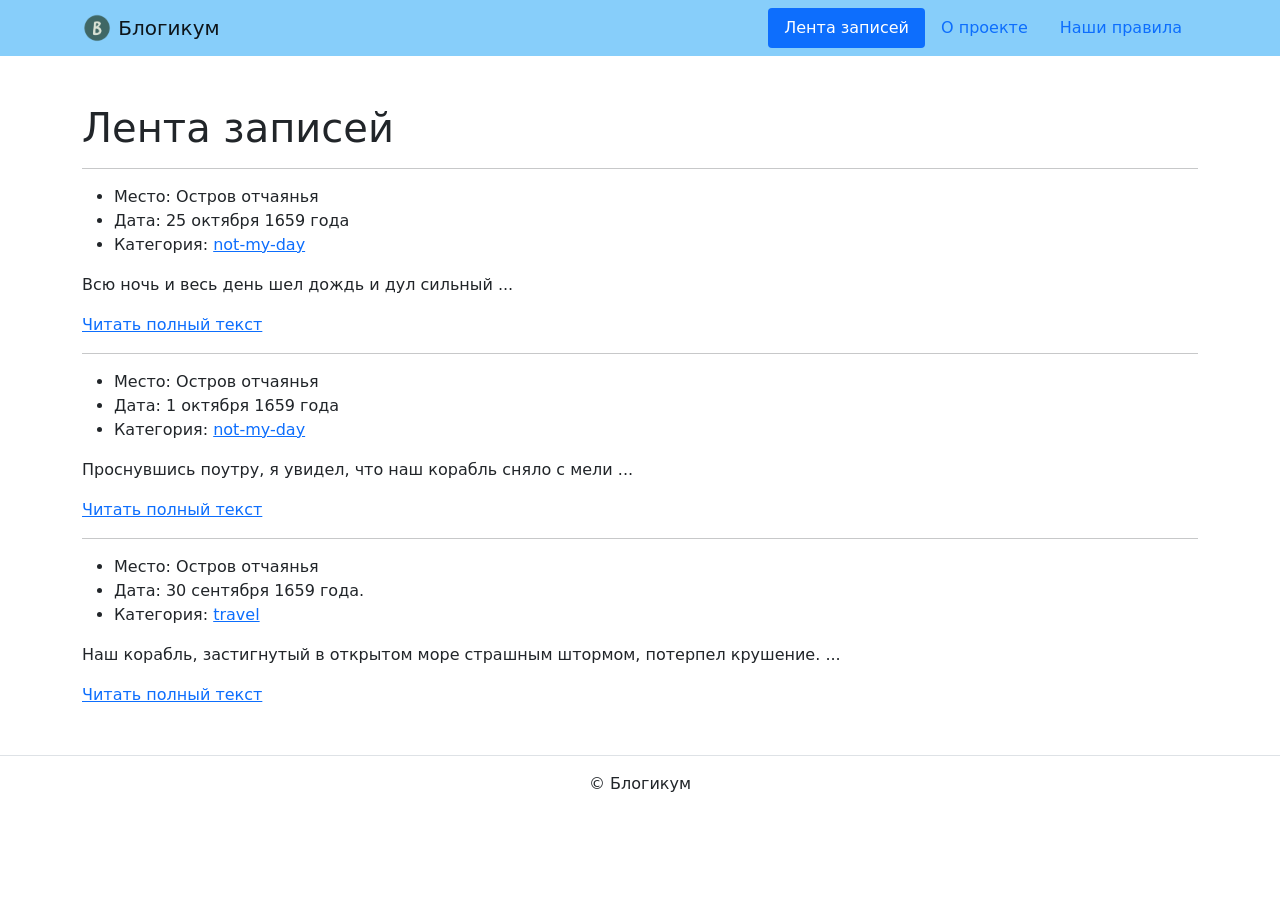
<file: html/index.html>
<!DOCTYPE html> 
<html lang="ru"> 
  <head>    
    <meta charset="utf-8">
    <meta name="viewport" content="width=device-width, initial-scale=1">
    <link rel="icon" href="img/fav/favicon.ico" type="image">
    <link rel="apple-touch-icon" sizes="180x180" href="img/fav/apple-touch-icon.png">
    <link rel="icon" type="image/png" sizes="32x32" href="img/fav/favicon-32x32.png">
    <link rel="icon" type="image/png" sizes="16x16" href="img/fav/favicon-16x16.png">
    <link rel="stylesheet" href="css/bootstrap.min.css">
    <title>Лента записей</title>
  </head>
  <body>	   
    <header>
      <nav class="navbar navbar-light" style="background-color: lightskyblue">
        <div class="container">
          <a class="navbar-brand" href="index.html">
            <img src="img/logo.png" width="30" height="30" class="d-inline-block align-top" alt="">
            Блогикум
          </a>        
          <ul class="nav  nav-pills">
            <li class="nav-item">
              <a class="nav-link active" href="index.html">
                Лента записей
              </a>
            </li>
            <li class="nav-item">              
              <a class="nav-link" href="about.html">
                О проекте
              </a>
            </li>
            <li class="nav-item">
              <a class="nav-link" href="rules.html">
                Наши правила
              </a>
            </li>
          </ul>      
        </div>
      </nav> 
    </header>
    <main>
      <div class="container py-5">
        <h1>Лента записей</h1>                        
        <!-- Перебираем в цикле все посты -->
        <hr>
        <article>
          <ul>
            <li>
              Место: Остров отчаянья              
            </li>
            <li>
              Дата: 25 октября 1659 года
            </li>
            <li>
              Категория: <a href="not-my-day">not-my-day</a>
            </li>
          </ul>          
          <!-- Первые 10 слов -->
          <p>
            Всю ночь и весь день шел дождь и дул сильный ...
          </p>
          <a href="detail.html">Читать полный текст</a>
        </article>
        <hr>
        <article>
          <ul>
            <li>
              Место: Остров отчаянья              
            </li>
            <li>
              Дата: 1 октября 1659 года
            </li>
            <li>
              Категория: <a href="not-my-day">not-my-day</a>
            </li>
          </ul>
          <!-- Первые 10 слов -->
          <p>
            Проснувшись поутру, я увидел, что наш корабль сняло с мели ...
          </p>
          <a href="detail.html">Читать полный текст</a>
        </article>
        <hr>
        <article>
          <ul>
            <li>
              Место: Остров отчаянья              
            </li>
            <li>
              Дата: 30 сентября 1659 года.
            </li>
            <li>
              Категория: <a href="travel">travel</a>
            </li>
          </ul>
          <!-- Первые 10 слов -->
          <p>
            Наш корабль, застигнутый в открытом море страшным штормом, потерпел крушение. ...
          </p>
          <a href="detail.html">Читать полный текст</a>
        </article>                 
      </div>
    </main>
    <footer class="border-top text-center py-3">
      <p>© Блогикум</p>    
    </footer>
  </body>
</html>
</file>
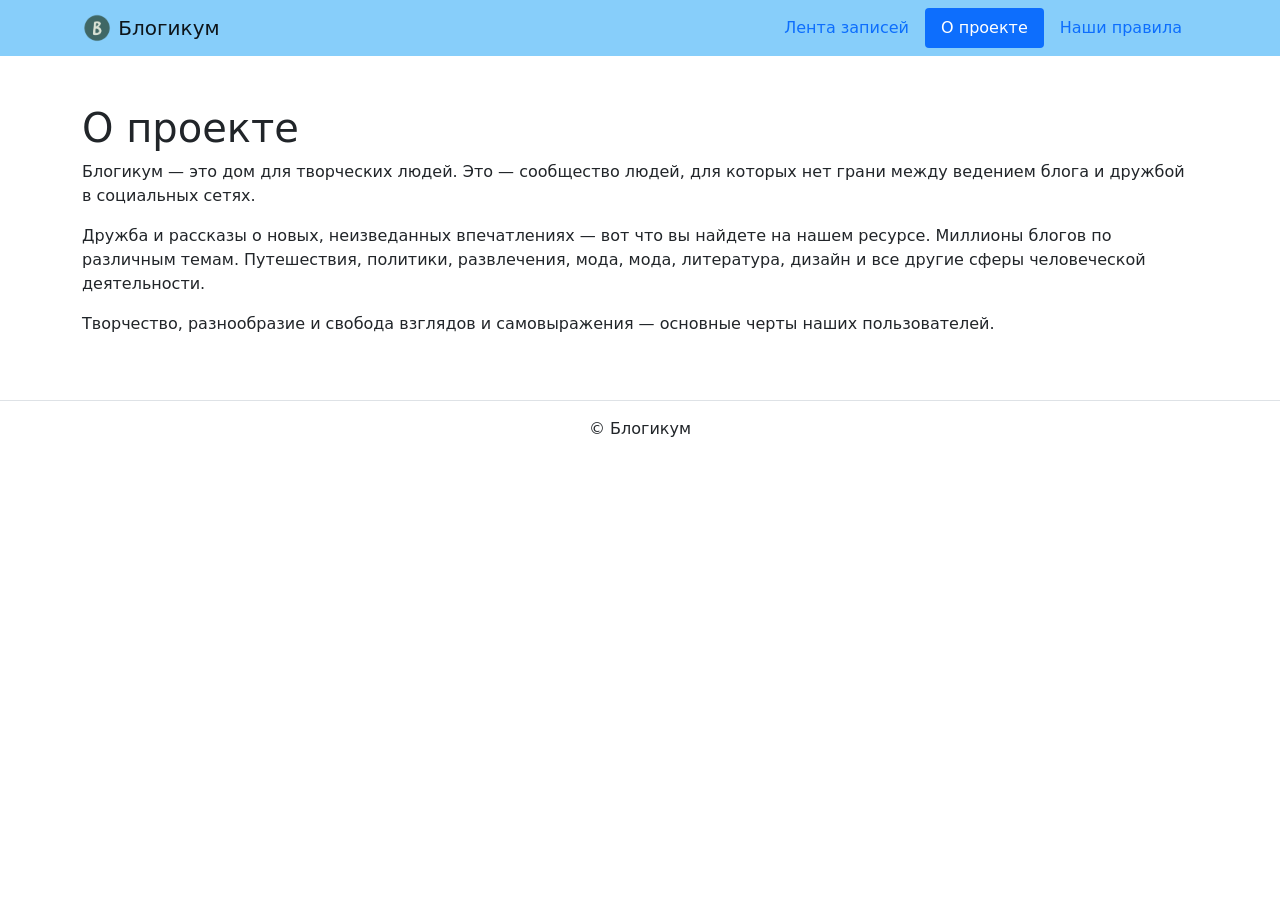
<file: html/about.html>
<!DOCTYPE html> 
<html lang="ru"> 
  <head>    
    <meta charset="utf-8">
    <meta name="viewport" content="width=device-width, initial-scale=1">
    <link rel="icon" href="img/fav/favicon.ico" type="image">
    <link rel="apple-touch-icon" sizes="180x180" href="img/fav/apple-touch-icon.png">
    <link rel="icon" type="image/png" sizes="32x32" href="img/fav/favicon-32x32.png">
    <link rel="icon" type="image/png" sizes="16x16" href="img/fav/favicon-16x16.png">
    <link rel="stylesheet" href="css/bootstrap.min.css">
    <title>О проекте</title>
  </head>
  <body>	   
    <header>
      <nav class="navbar navbar-light" style="background-color: lightskyblue">
        <div class="container">
          <a class="navbar-brand" href="index.html">
            <img src="img/logo.png" width="30" height="30" class="d-inline-block align-top" alt="">
            Блогикум
          </a>        
          <ul class="nav  nav-pills">
            <li class="nav-item">
              <a class="nav-link" href="index.html">
                Лента записей
              </a>
            </li>
            <li class="nav-item">              
              <a class="nav-link active" href="about.html">
                О проекте
              </a>
            </li>
            <li class="nav-item">
              <a class="nav-link" href="rules.html">
                Наши правила
              </a>
            </li>
          </ul>      
        </div>
      </nav> 
    </header>
    <main>
      <div class="container py-5">                        
        <h1>О проекте</h1>
        <p>
          Блогикум — это дом для творческих людей. Это — сообщество людей, для которых 
          нет грани между ведением блога и дружбой в социальных сетях. 
        </p>
        <p>
          Дружба и рассказы о новых, неизведанных впечатлениях — вот 
          что вы найдете на нашем ресурсе.  Миллионы блогов по различным темам. 
          Путешествия, политики, развлечения, мода, мода, литература, дизайн и все 
          другие сферы человеческой деятельности. 
        </p>
        <p>
          Творчество, разнообразие и свобода взглядов и самовыражения — 
          основные черты наших пользователей.
        </p>           
      </div>
    </main>
    <footer class="border-top text-center py-3">
      <p>© Блогикум</p>    
    </footer>
  </body>
</html>
</file>
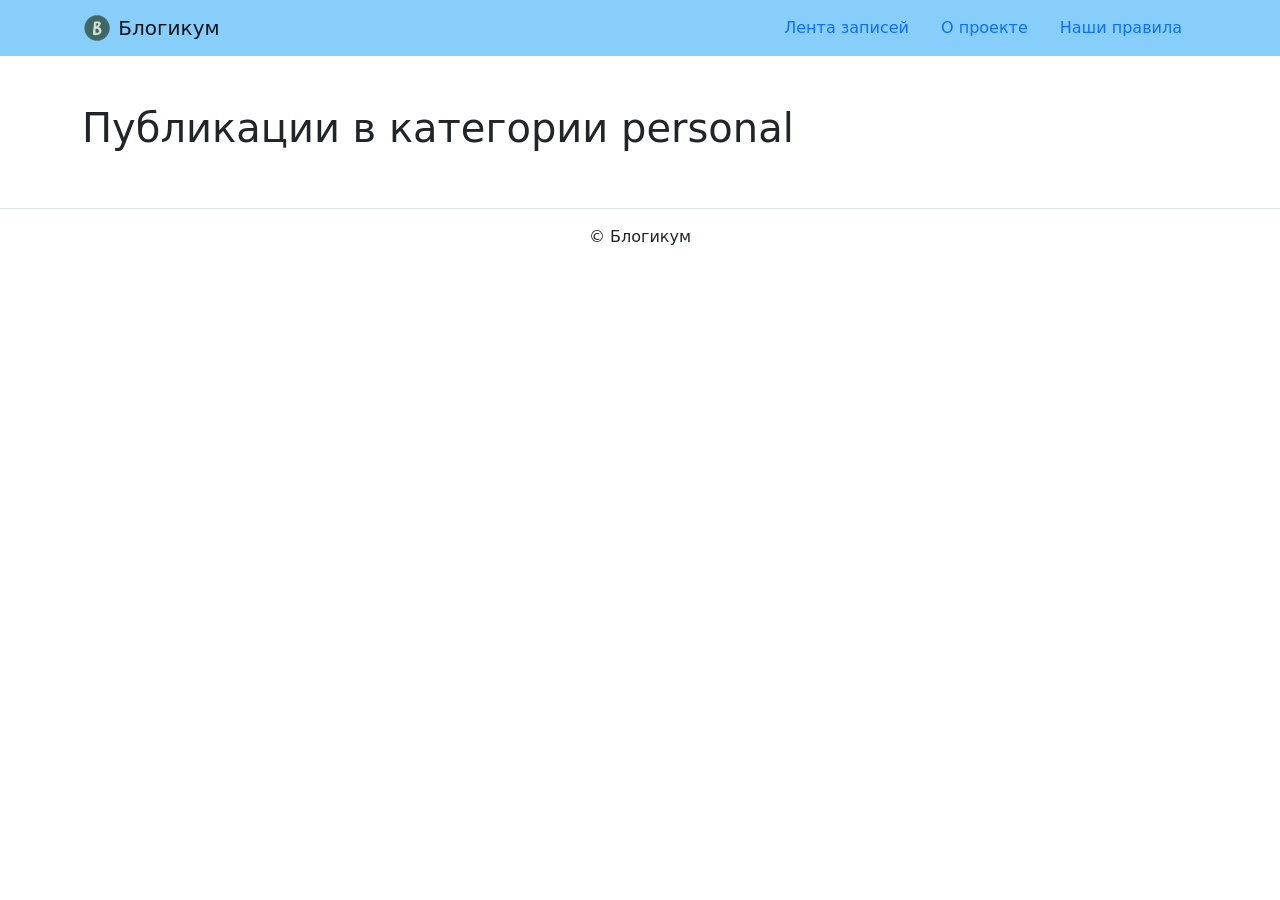
<file: html/category.html>
<!DOCTYPE html> 
<html lang="ru"> 
  <head>    
    <meta charset="utf-8">
    <meta name="viewport" content="width=device-width, initial-scale=1">
    <link rel="icon" href="img/fav/favicon.ico" type="image">
    <link rel="apple-touch-icon" sizes="180x180" href="img/fav/apple-touch-icon.png">
    <link rel="icon" type="image/png" sizes="32x32" href="img/fav/favicon-32x32.png">
    <link rel="icon" type="image/png" sizes="16x16" href="img/fav/favicon-16x16.png">
    <link rel="stylesheet" href="css/bootstrap.min.css">
    <title>Публикации в категории personal</title>
  </head>
  <body>	   
    <header>
      <nav class="navbar navbar-light" style="background-color: lightskyblue">
        <div class="container">
          <a class="navbar-brand" href="index.html">
            <img src="img/logo.png" width="30" height="30" class="d-inline-block align-top" alt="">
            Блогикум
          </a>        
          <ul class="nav  nav-pills">
            <li class="nav-item">
              <a class="nav-link" href="index.html">
                Лента записей
              </a>
            </li>
            <li class="nav-item">              
              <a class="nav-link" href="about.html">
                О проекте
              </a>
            </li>
            <li class="nav-item">
              <a class="nav-link" href="rules.html">
                Наши правила
              </a>
            </li>
          </ul>      
        </div>
      </nav> 
    </header>
    <main>
      <div class="container py-5">
        <h1>Публикации в категории personal</h1>   
      </div>
    </main>
    <footer class="border-top text-center py-3">
      <p>© Блогикум</p>    
    </footer>
  </body>
</html>
</file>
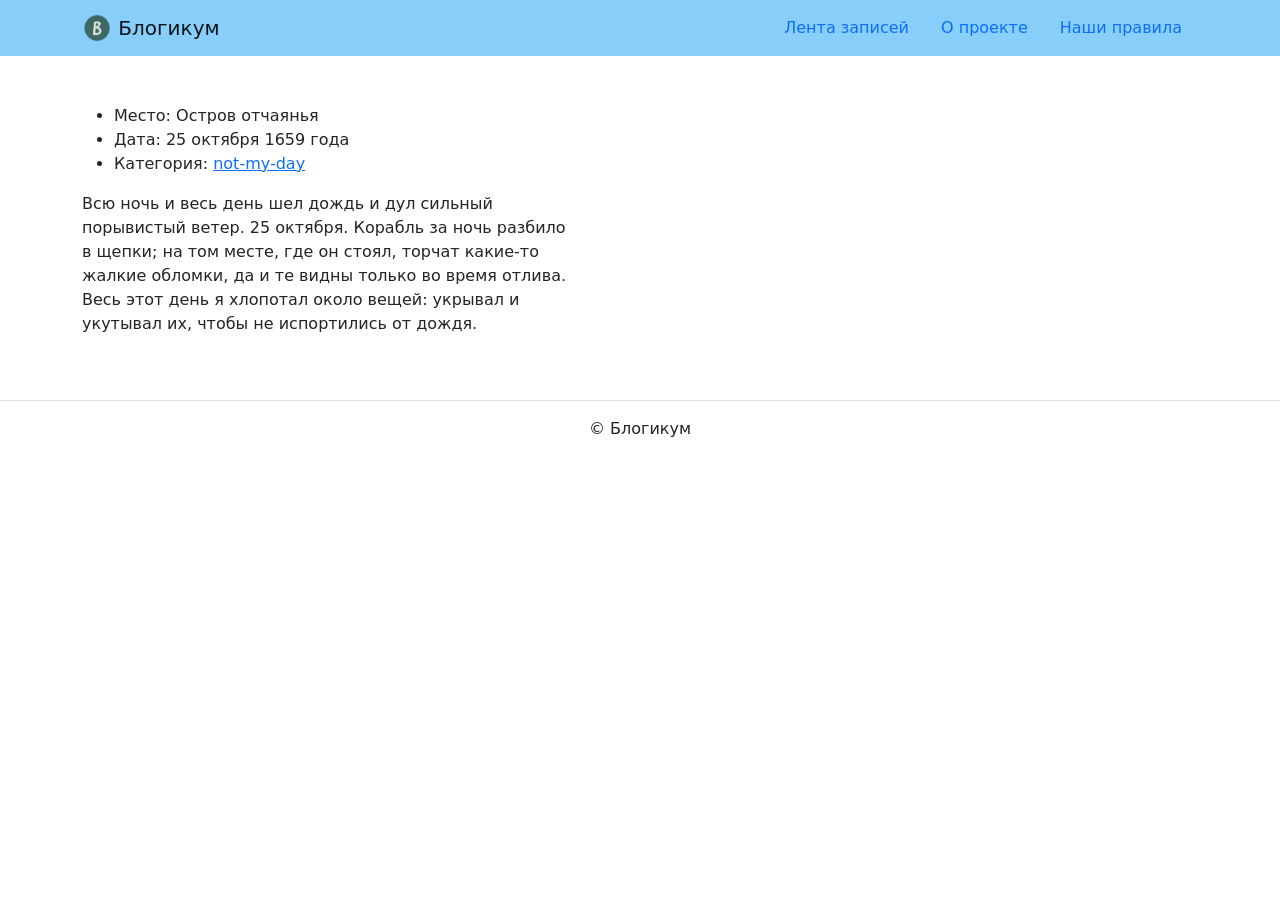
<file: html/detail.html>
<!DOCTYPE html> 
<html lang="ru"> 
  <head>    
    <meta charset="utf-8">
    <meta name="viewport" content="width=device-width, initial-scale=1">
    <link rel="icon" href="img/fav/favicon.ico" type="image">
    <link rel="apple-touch-icon" sizes="180x180" href="img/fav/apple-touch-icon.png">
    <link rel="icon" type="image/png" sizes="32x32" href="img/fav/favicon-32x32.png">
    <link rel="icon" type="image/png" sizes="16x16" href="img/fav/favicon-16x16.png">
    <link rel="stylesheet" href="css/bootstrap.min.css">
    <!-- Формируется из локации и даты -->
    <title>Остров отчаянья. 25 октября 1659 года</title>
  </head>
  <body>	   
    <header>
      <nav class="navbar navbar-light" style="background-color: lightskyblue">
        <div class="container">
          <a class="navbar-brand" href="index.html">
            <img src="img/logo.png" width="30" height="30" class="d-inline-block align-top" alt="">
            Блогикум
          </a>        
          <ul class="nav  nav-pills">
            <li class="nav-item">
              <a class="nav-link" href="index.html">
                Лента записей
              </a>
            </li>
            <li class="nav-item">              
              <a class="nav-link" href="about.html">
                О проекте
              </a>
            </li>
            <li class="nav-item">
              <a class="nav-link" href="rules.html">
                Наши правила
              </a>
            </li>
          </ul>      
        </div>
      </nav> 
    </header>
    <main>
      <div class="container py-5">
        <article>
          <ul>
            <li>
              Место: Остров отчаянья              
            </li>
            <li>
              Дата: 25 октября 1659 года
            </li>
            <li>
              Категория: <a href="not-my-day">not-my-day</a>
            </li>
          </ul>         
          <p>
            Всю ночь и весь день шел дождь и дул сильный <br>
            порывистый ветер. 25 октября.  Корабль за ночь разбило <br>
            в щепки; на том месте, где он стоял, торчат какие-то <br>
            жалкие обломки,  да и те видны только во время отлива. <br>
            Весь этот день я хлопотал  около вещей: укрывал и <br>
            укутывал их, чтобы не испортились от дождя.
          </p>          
        </article>                
      </div>
    </main>
    <footer class="border-top text-center py-3">
      <p>© Блогикум</p>    
    </footer>
  </body>
</html>
</file>
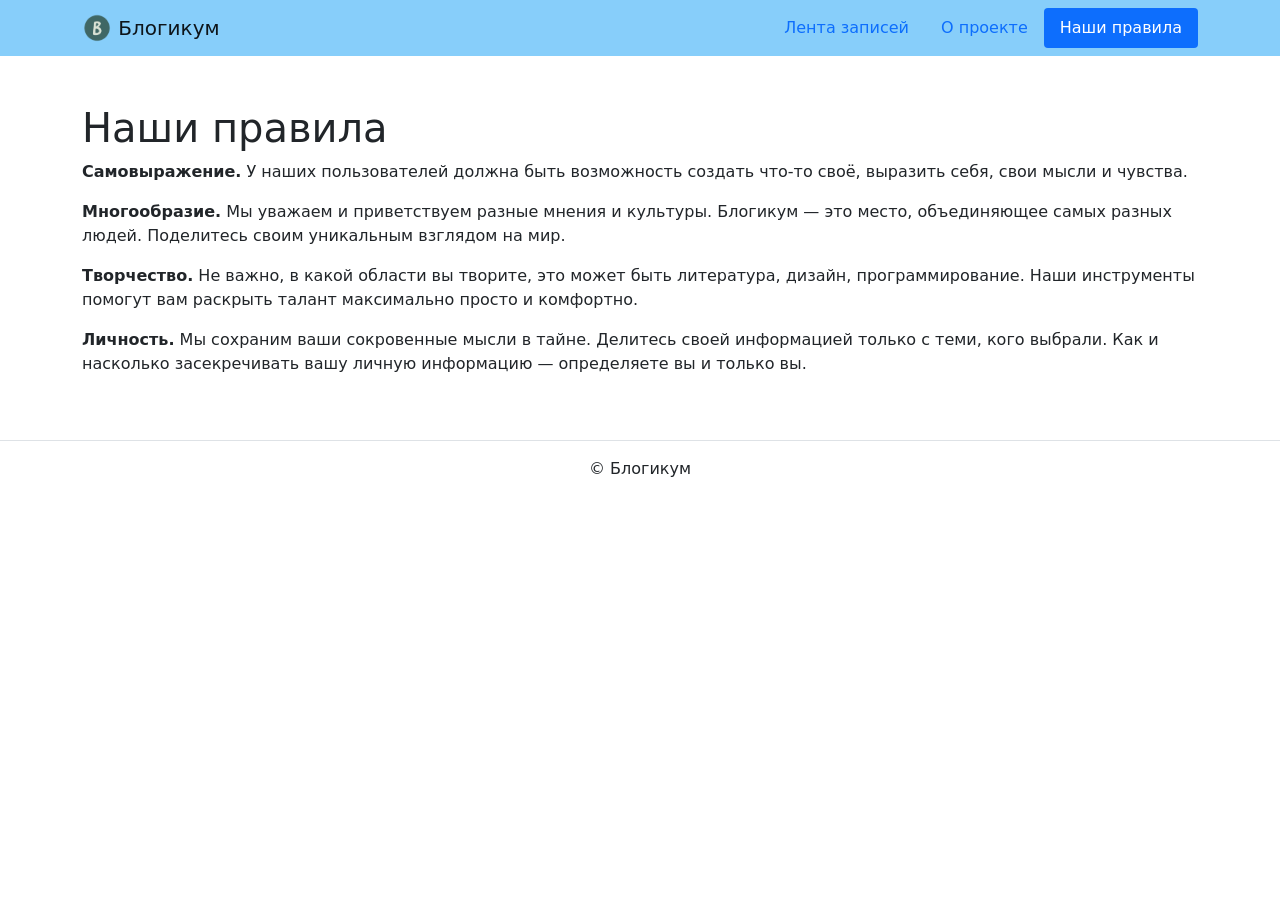
<file: html/rules.html>
<!DOCTYPE html> 
<html lang="ru"> 
  <head>    
    <meta charset="utf-8">
    <meta name="viewport" content="width=device-width, initial-scale=1">
    <link rel="icon" href="img/fav/favicon.ico" type="image">
    <link rel="apple-touch-icon" sizes="180x180" href="img/fav/apple-touch-icon.png">
    <link rel="icon" type="image/png" sizes="32x32" href="img/fav/favicon-32x32.png">
    <link rel="icon" type="image/png" sizes="16x16" href="img/fav/favicon-16x16.png">
    <link rel="stylesheet" href="css/bootstrap.min.css">
    <title>Наши правила</title>
  </head>
  <body>	   
    <header>
      <nav class="navbar navbar-light" style="background-color: lightskyblue">
        <div class="container">
          <a class="navbar-brand" href="index.html">
            <img src="img/logo.png" width="30" height="30" class="d-inline-block align-top" alt="">
            Блогикум
          </a>        
          <ul class="nav  nav-pills">
            <li class="nav-item">
              <a class="nav-link" href="index.html">
                Лента записей
              </a>
            </li>
            <li class="nav-item">              
              <a class="nav-link" href="about.html">
                О проекте
              </a>
            </li>
            <li class="nav-item">
              <a class="nav-link active" href="rules.html">
                Наши правила
              </a>
            </li>
          </ul>      
        </div>
      </nav> 
    </header>
    <main>
      <div class="container py-5">                        
        <h1>Наши правила</h1>
        <p>
          <b>Cамовыражение.</b> У наших пользователей должна 
          быть возможность создать что-то своё, выразить себя, 
          свои мысли и чувства.
        </p>
        <p>
          <b>Многообразие.</b> Мы уважаем и приветствуем разные 
          мнения и культуры. Блогикум — это место, объединяющее 
          самых разных людей. Поделитесь своим уникальным взглядом на мир.  
        </p>
        <p>
          <b>Творчество.</b> Не важно, в какой области вы творите, 
          это может быть литература, дизайн, программирование. 
          Наши инструменты помогут вам раскрыть талант максимально 
          просто и комфортно.   
        </p>
        <p>
          <b>Личность.</b> Мы сохраним ваши сокровенные мысли в тайне. 
          Делитесь своей информацией только с теми, кого выбрали. 
          Как и насколько засекречивать вашу личную информацию — 
          определяете вы и только вы.  
        </p>
      </div>
    </main>
    <footer class="border-top text-center py-3">
      <p>© Блогикум</p>    
    </footer>
  </body>
</html>
</file>
